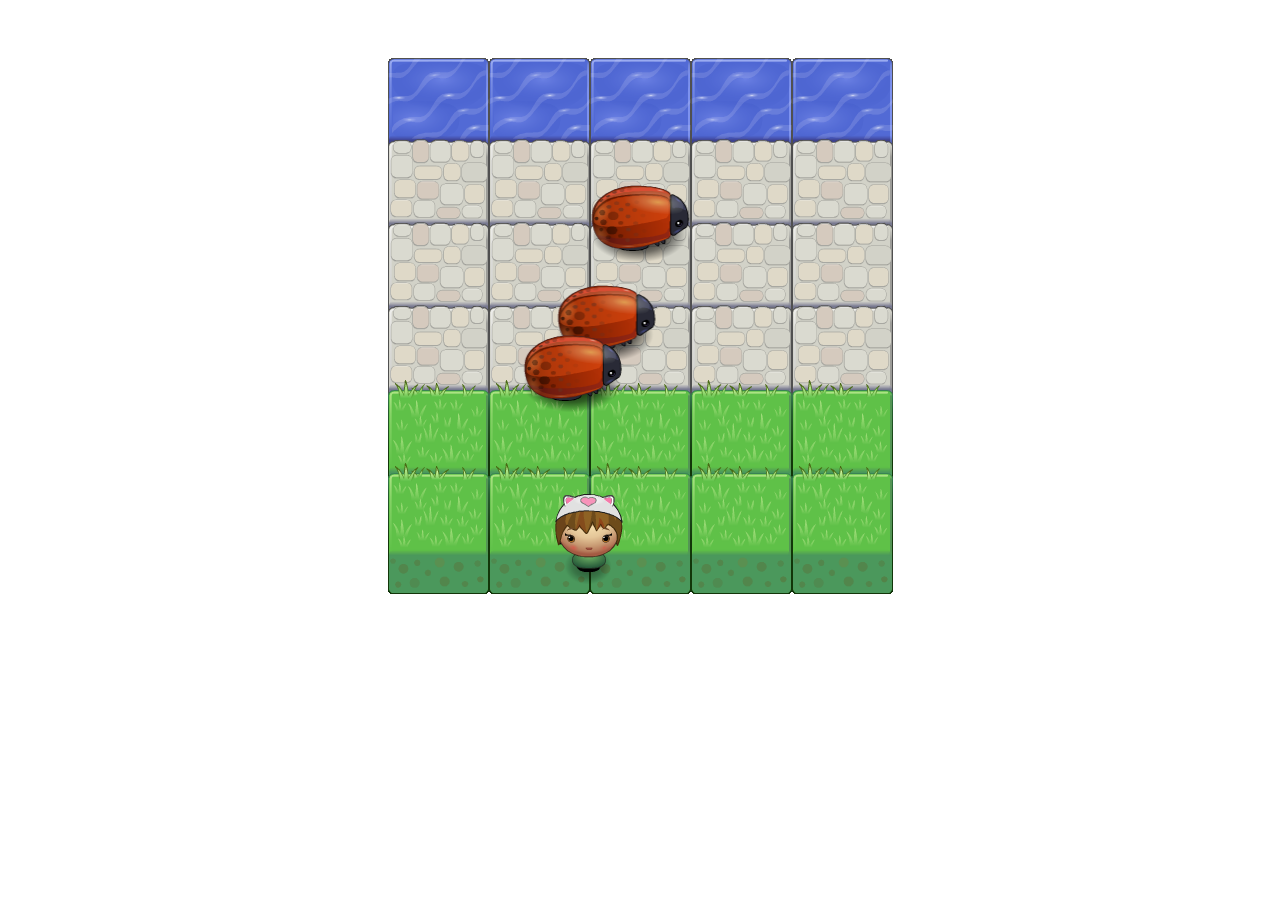
<file: frontend-nanodegree-arcade-game-master/frontend-nanodegree-arcade-game-master/index.html>
<!DOCTYPE html>
<html>
<head>
    <meta charset="UTF-8">
    <title>Effective JavaScript: Frogger</title>
    <link rel="stylesheet" href="css/style.css">
</head>
<body>
   
    <script src="js/resources.js"></script>
    <script src="js/app.js"></script>
    <script src="js/engine.js"></script>
</body>
</html>
</file>
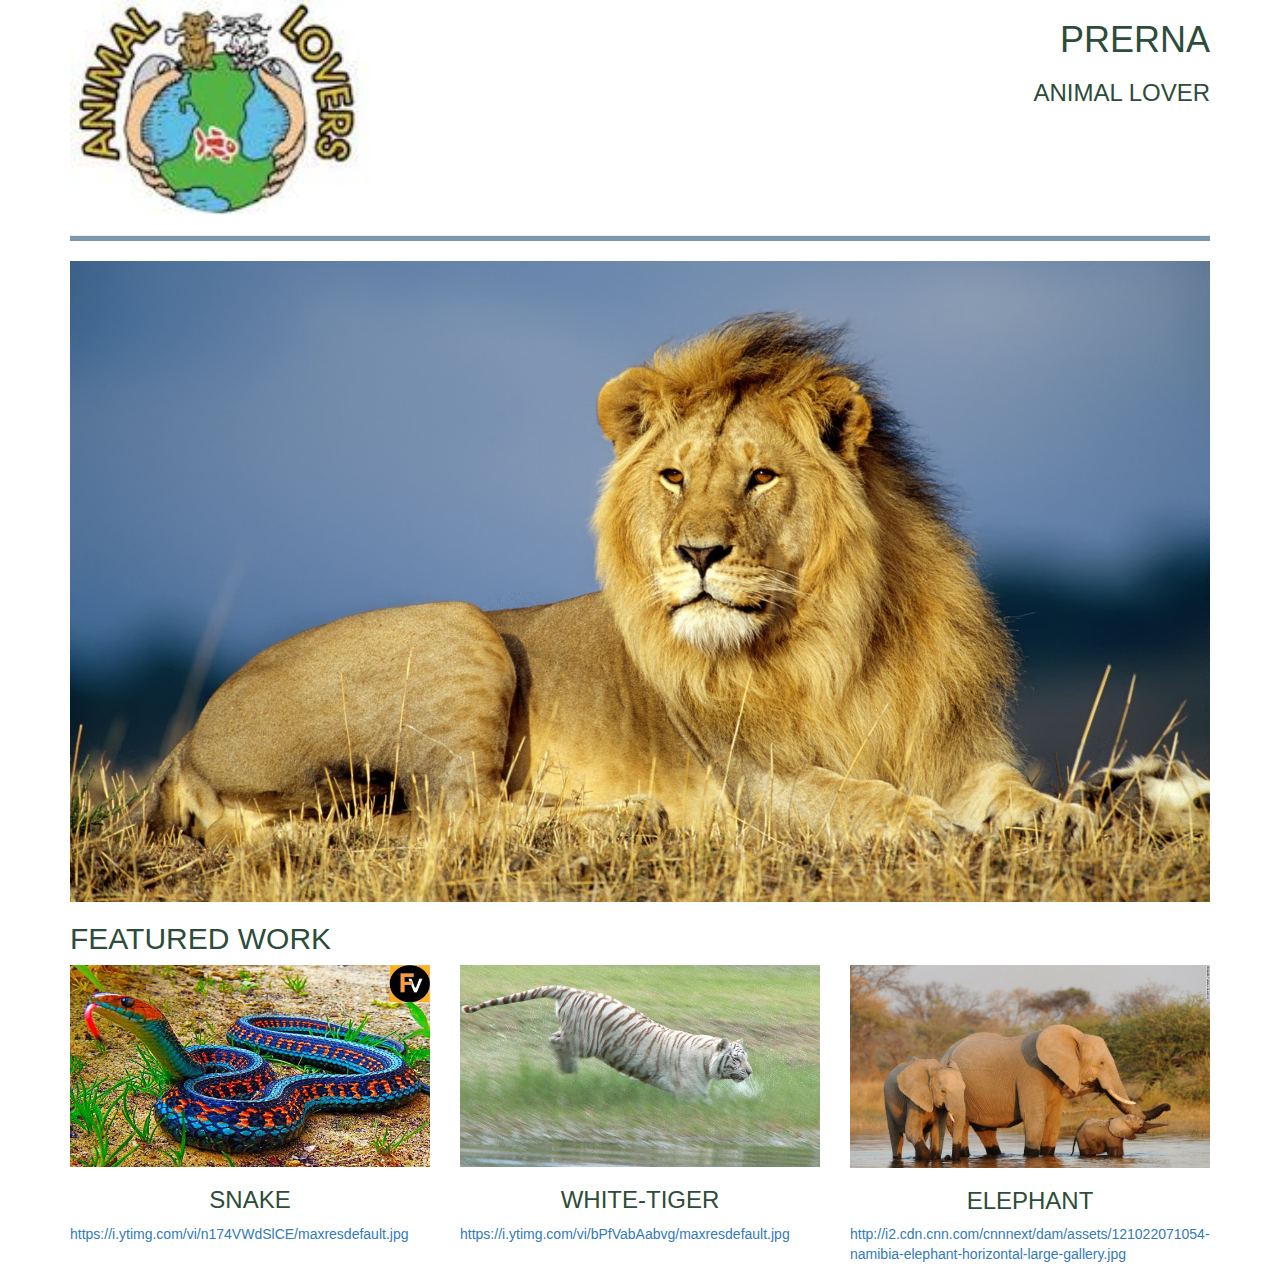
<file: bootstrap/portfolio.html>
<!DOCTYPE html>
<html>

<head>
    <meta charset="utf-8">
    <meta http-equiv="U-XA-Compatible" content="IE=edge">
    <meta name="viewport" content="width=device-width, initial-scale=1">
    <title>portfolio</title>
    <link rel="stylesheet" type="text/css" href="css/bootstrap.css">
    <link href='http://fonts.googleleapis.com/css?family=Lato:100,300'>
    <link rel="stylesheet" href="css/stylesheet.css">

</head>

<body>
    <div class="container ">
        <header class="row">
            <div class="col-md-6">
                <img src="image1.jpeg" alt="logo not found" width="300">
            </div>
            <div class="col-md-6 text-right text-uppercase">
                <h1>prerna</h1>
                <h3 id="heading">Animal lover</h3>
            </div>
        </header>
        <div class="row">
            <div class="col-md-12">
                 <hr>
            </div>
        </div>
        <section class="row">
            <div class="col-md-12">
                <img class="img-responsive " src="lion.jpeg" alt="not found">
            </div>
        </section>
        <div class="row">
            <div class="col-md-12 ">
                <h2 id="heading2">FEATURED WORK</h2>
            </div>
        </div>
        <div class="row">
            <div class="col-md-4 text center">
                <img class="img-responsive" src="snake.png" alt="not found">
                <h3> SNAKE </h3>
                <p><a href="https://i.ytimg.com/vi/n174VWdSlCE/maxresdefault.jpg">https://i.ytimg.com/vi/n174VWdSlCE/maxresdefault.jpg</a>
                </p>
            </div>

            <div class="col-md-4">
                <img class="img-responsive" src="white tiger.png" alt="not found">
                <h3> WHITE-TIGER </h3>
                <p><a href="https://i.ytimg.com/vi/bPfVabAabvg/maxresdefault.jpg">https://i.ytimg.com/vi/bPfVabAabvg/maxresdefault.jpg</a>
                </p>

            </div>
            <div class="col-md-4">
                <img class="img-responsive" src="elephant.png" alt="not found">
                <h3> ELEPHANT </h3>
                <p><a href="http://i2.cdn.cnn.com/cnnnext/dam/assets/121022071054-namibia-elephant-horizontal-large-gallery.jpg">http://i2.cdn.cnn.com/cnnnext/dam/assets/121022071054-namibia-elephant-horizontal-large-gallery.jpg</a>
                </p>
            </div>
        </div>
    </div>


</body>

</html>
</file>
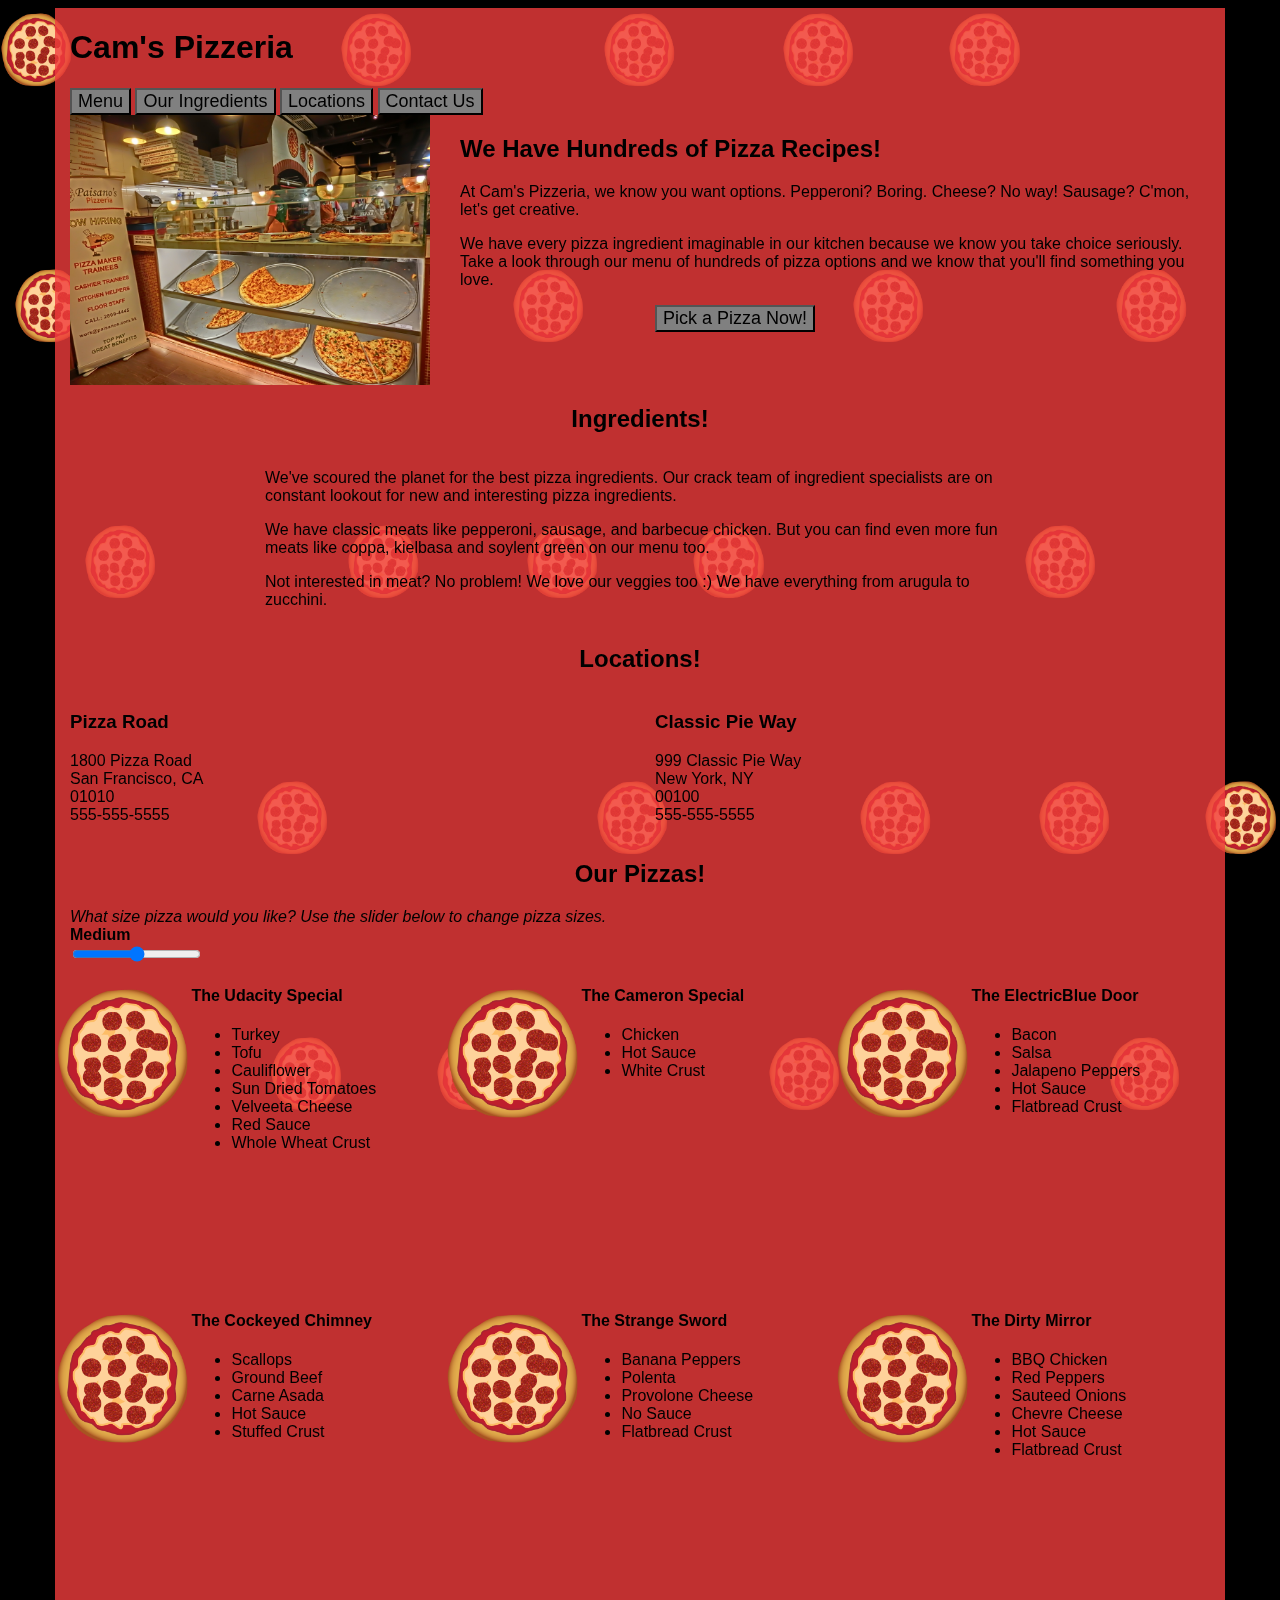
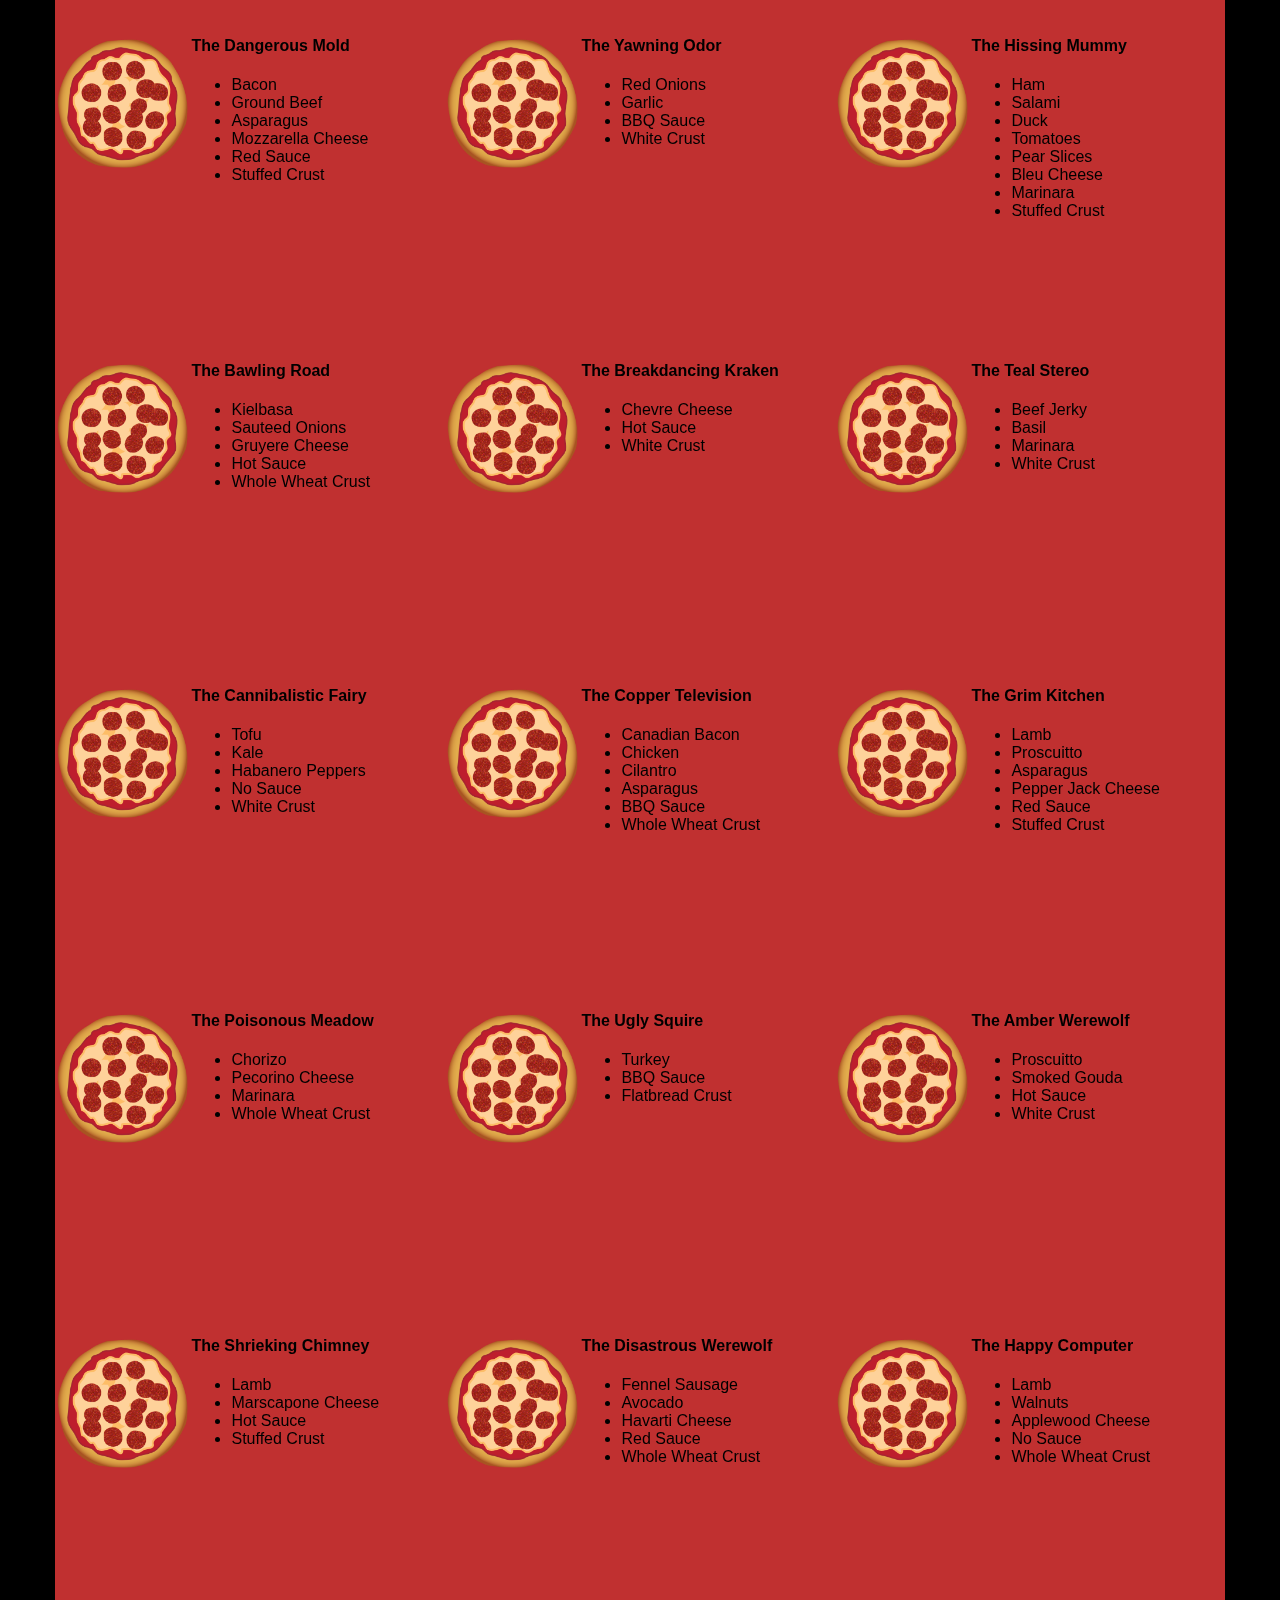
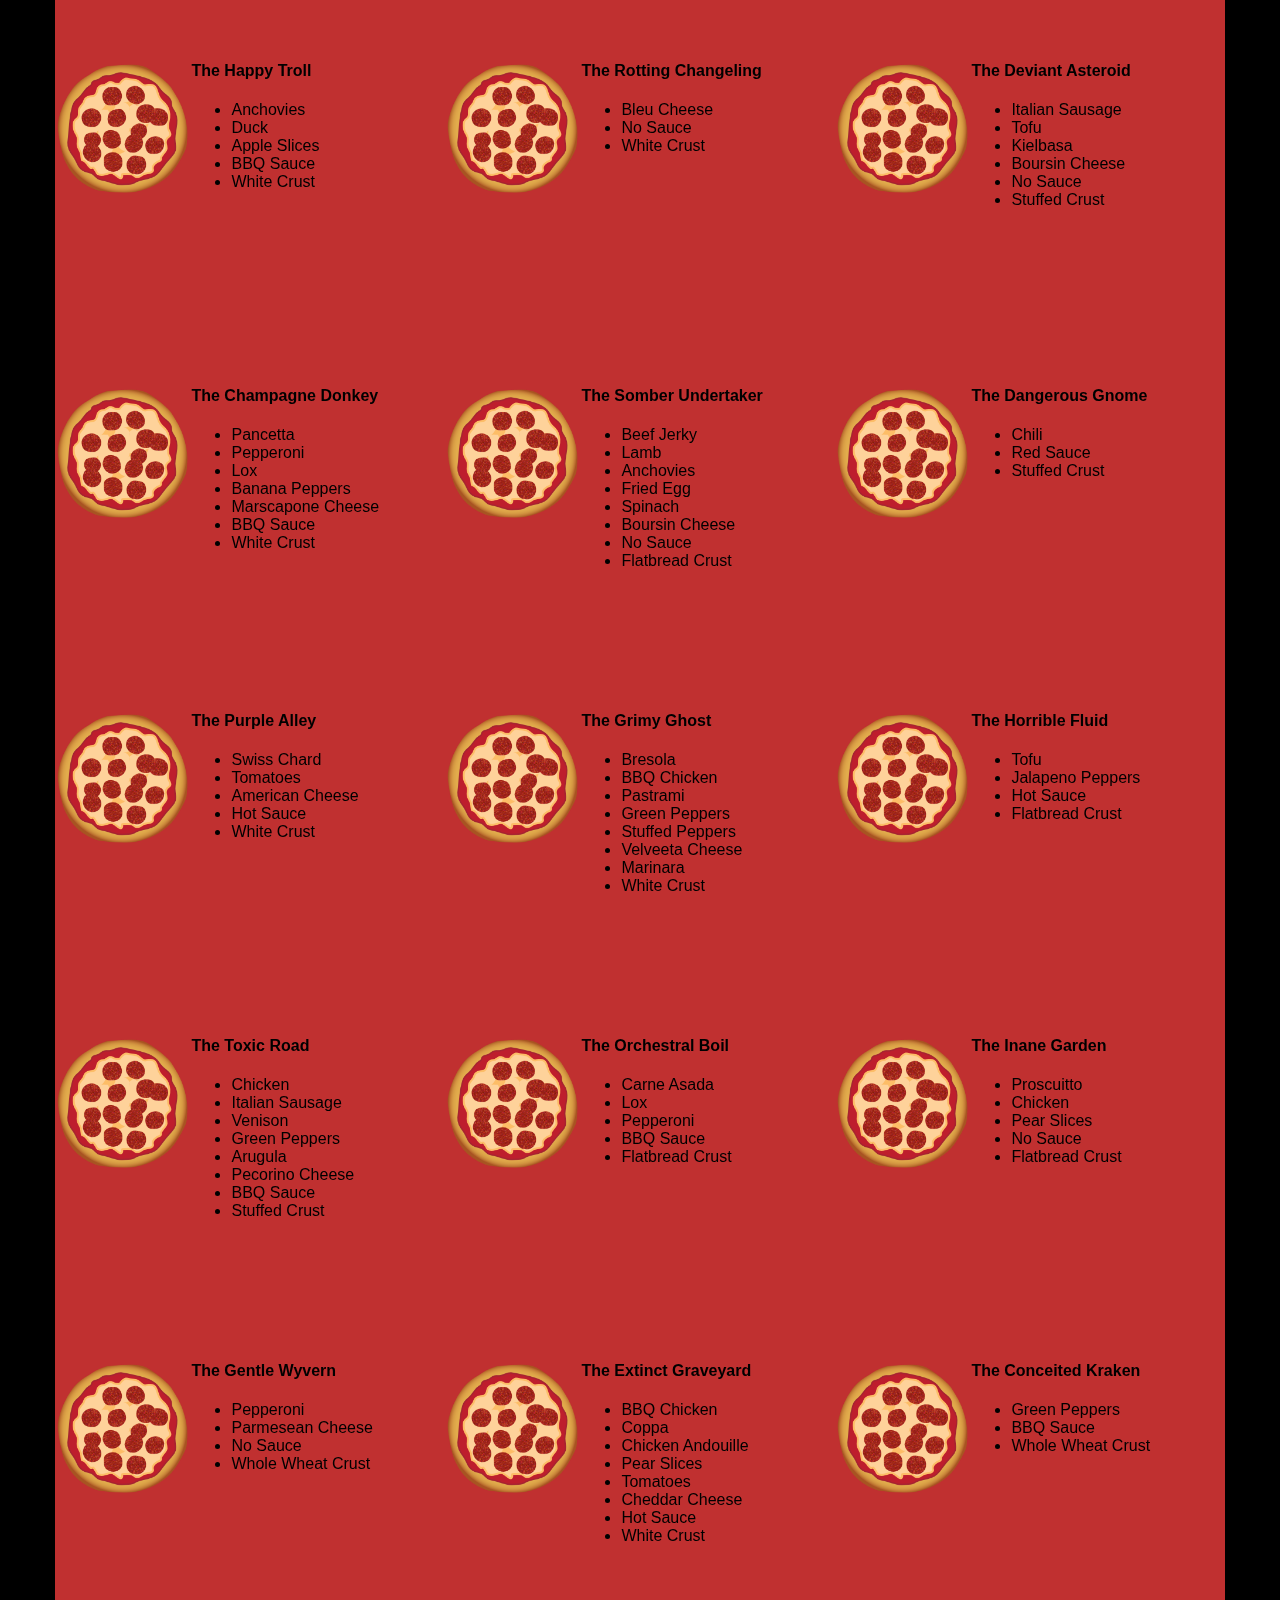
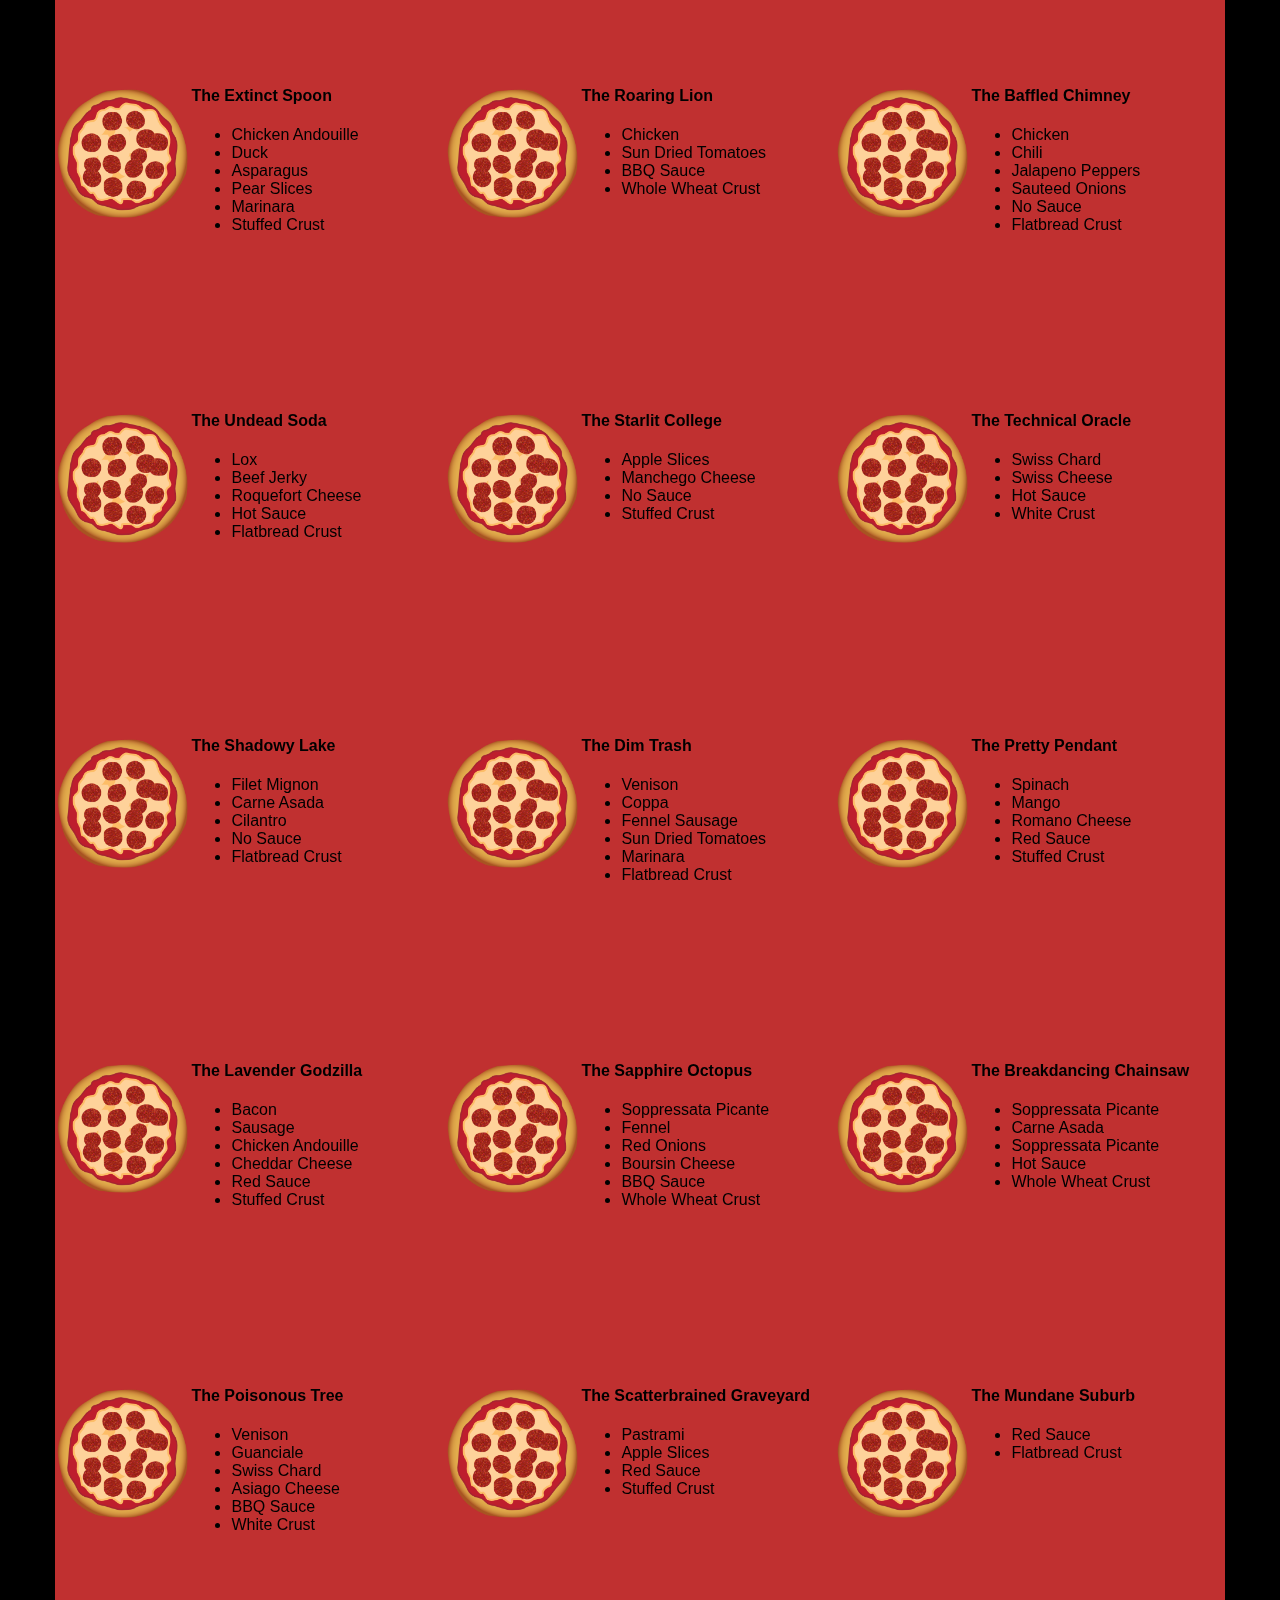
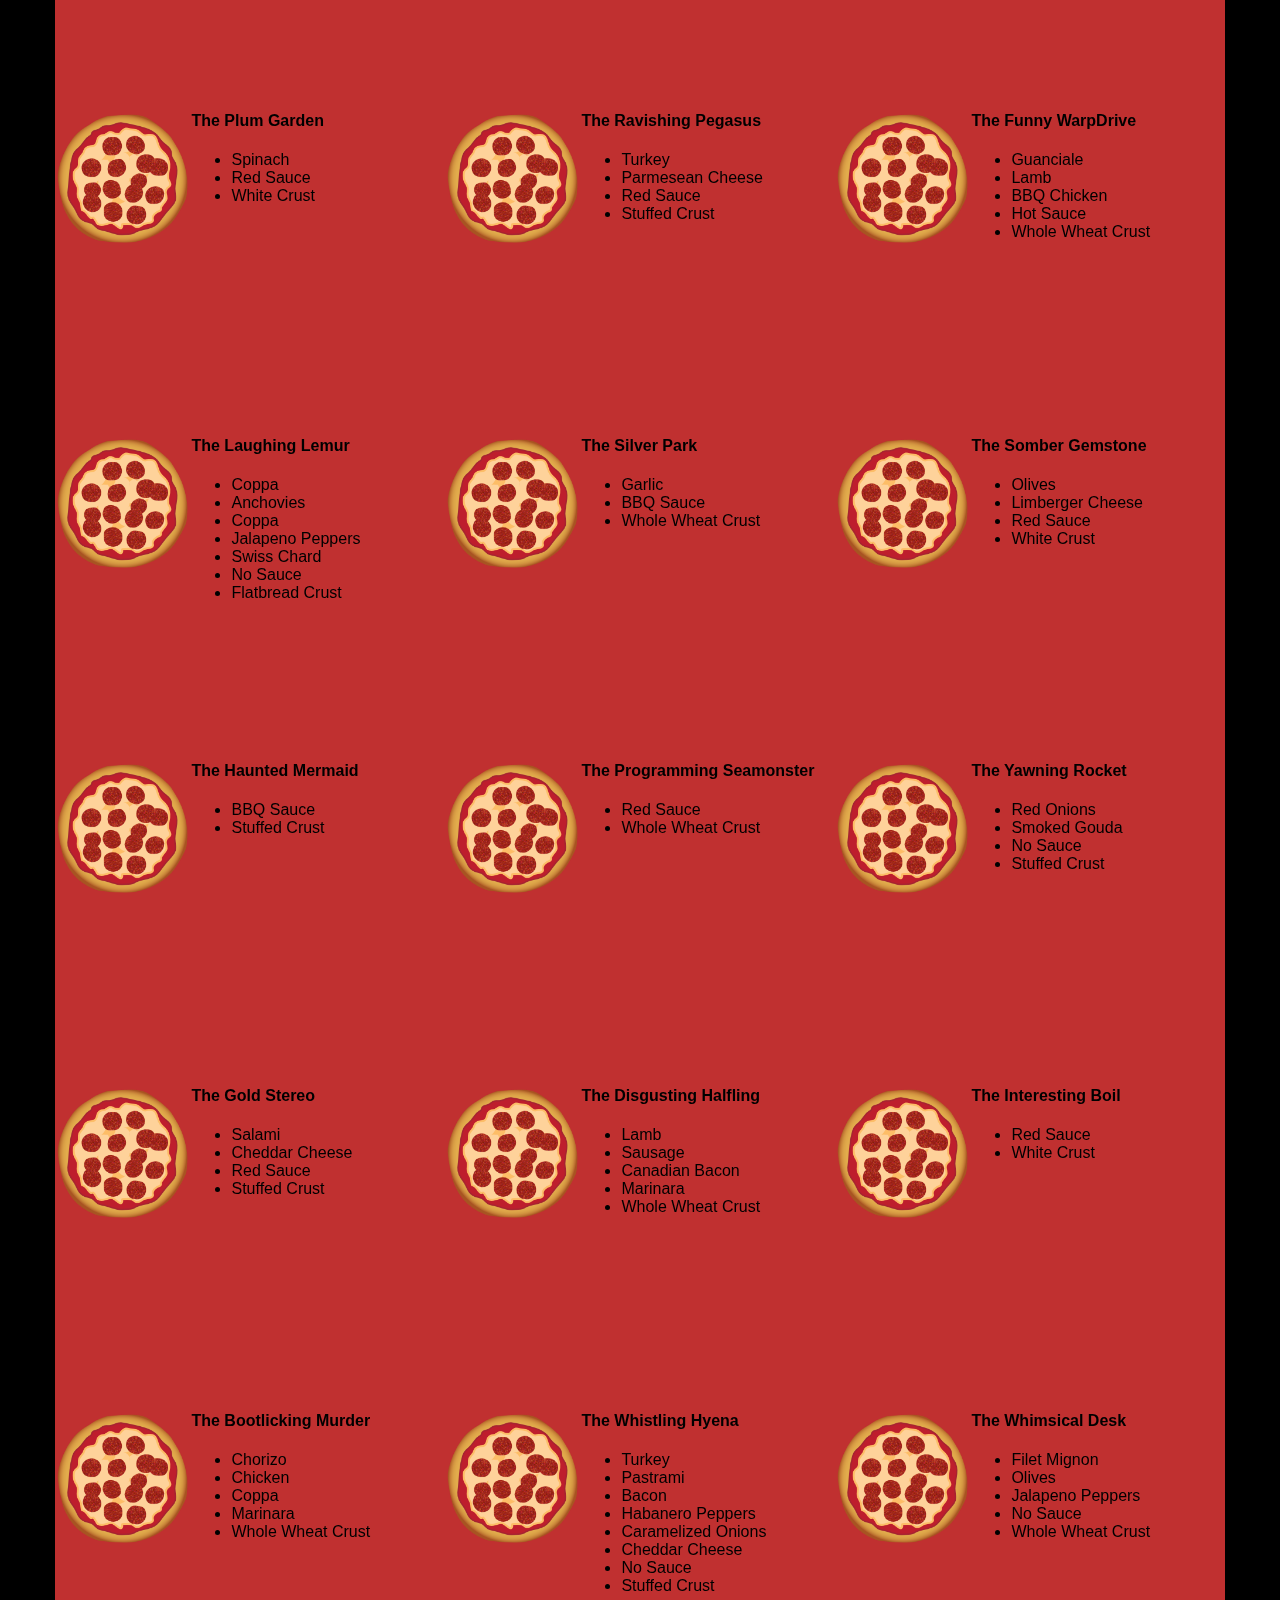
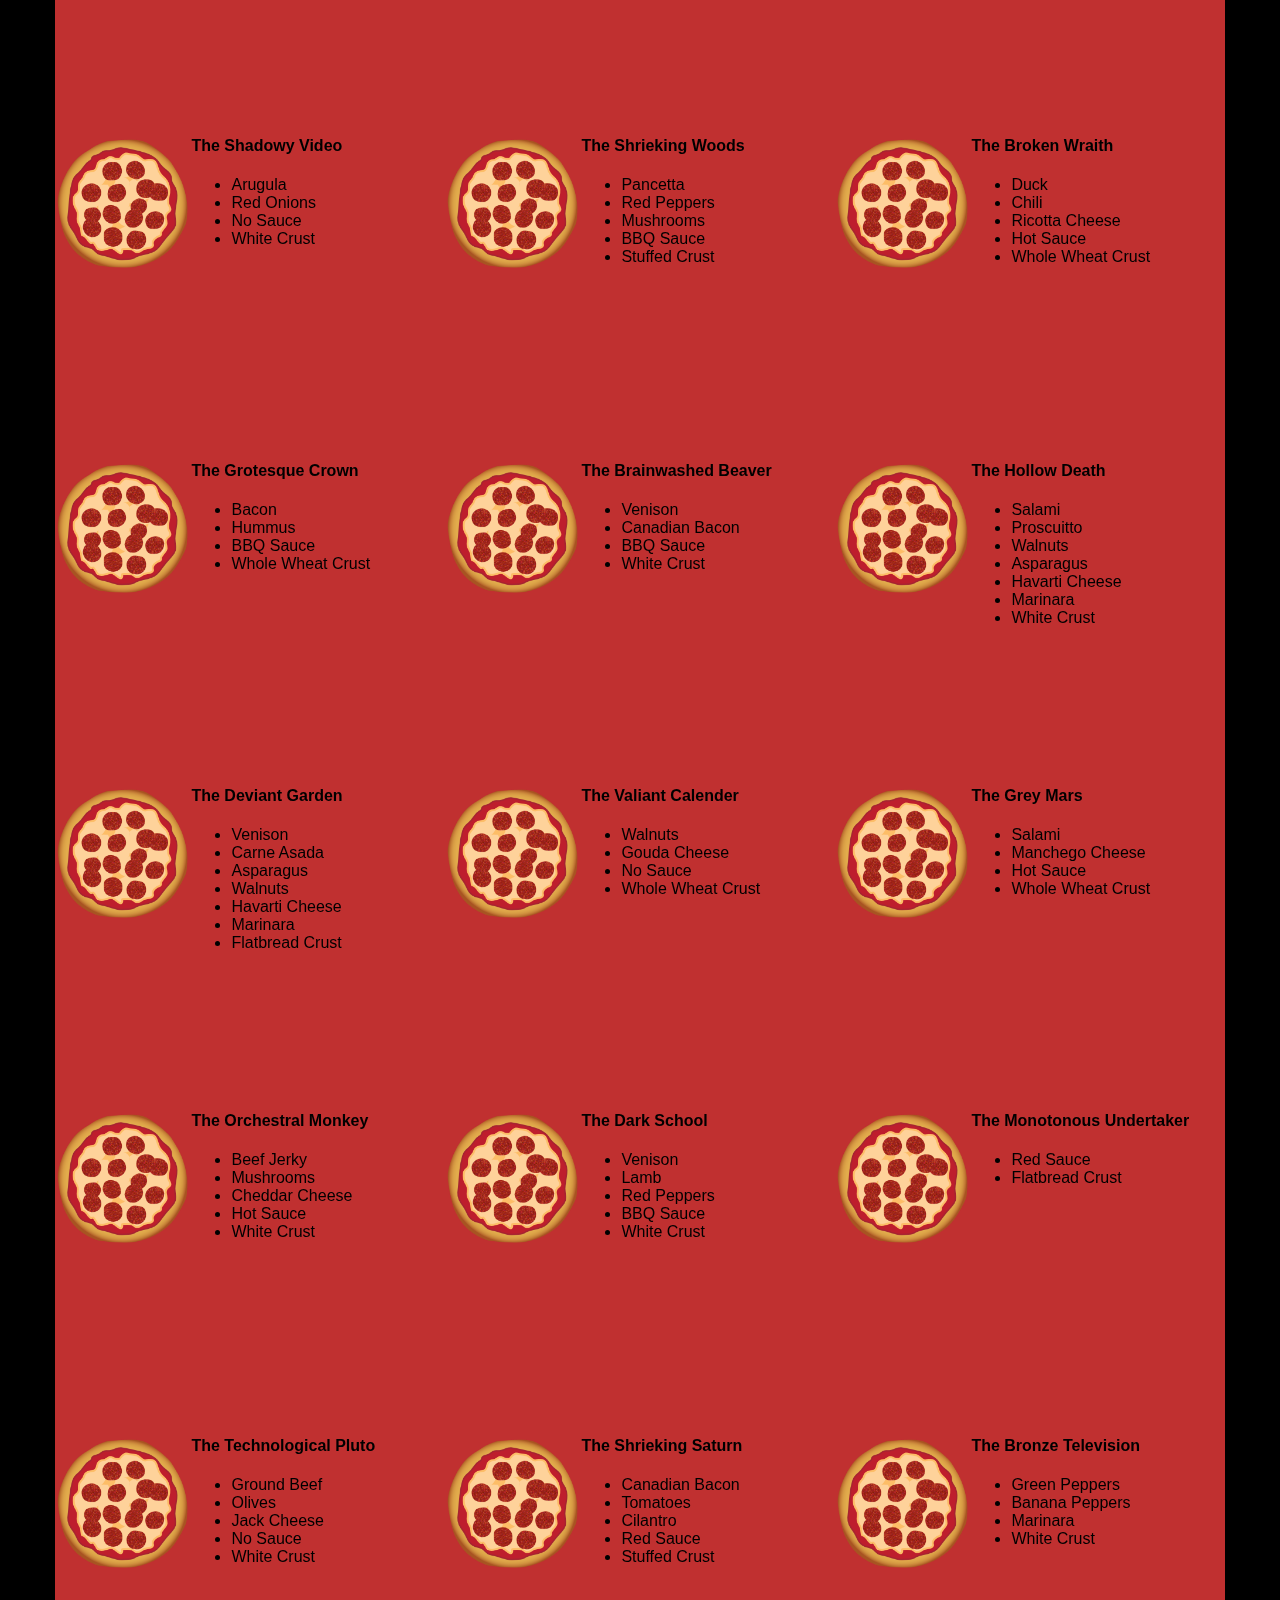
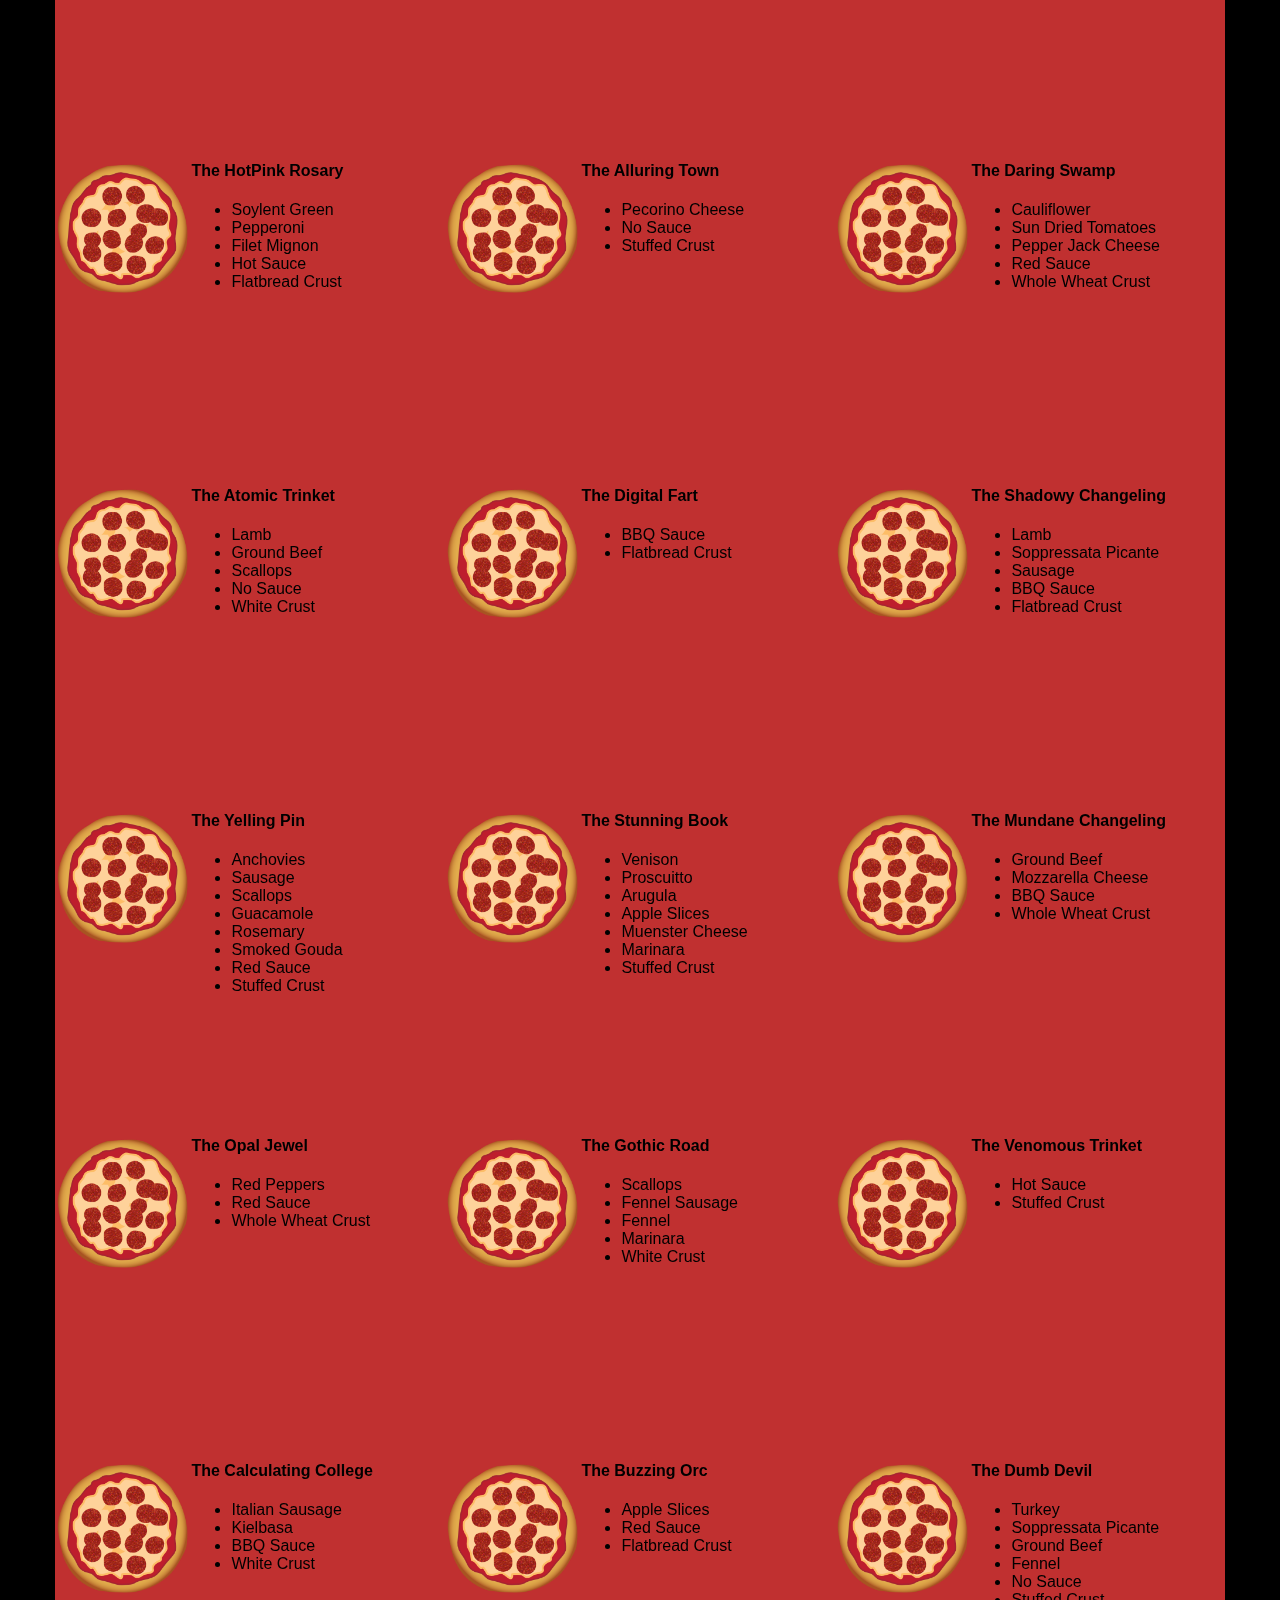
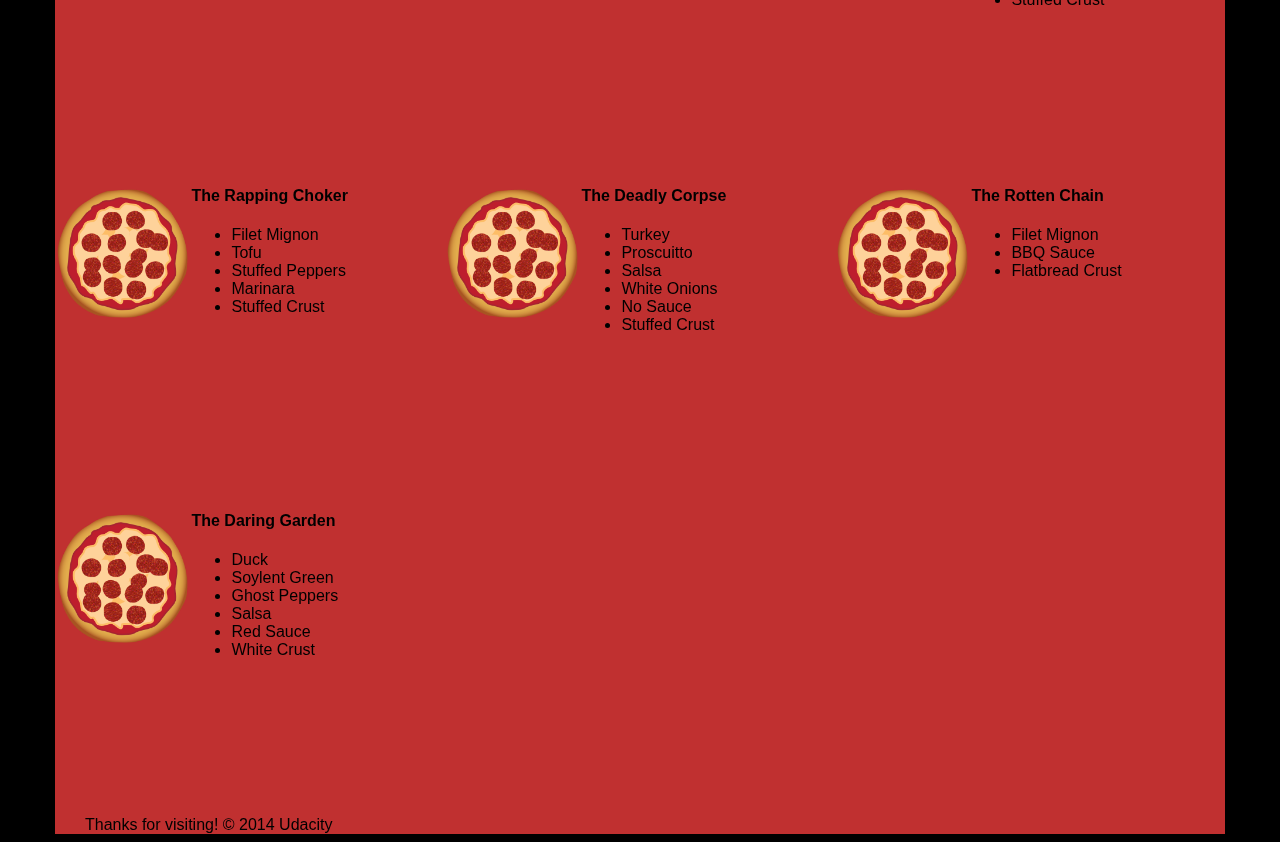
<file: frontend-nanodegree-mobile-portfolio-master/frontend-nanodegree-mobile-portfolio-master/views/pizza.html>
<!DOCTYPE HTML>
<html>
<head>
  <link rel="stylesheet" href="css/style.css">
  <link rel="stylesheet" href="css/bootstrap-grid.css">
</head>

<body>
  <div class="container">
    <div id="header" class="row">
      <div class="col-md-6">
        <div class="row">
          <div class="col-md-12">
            <h1>Cam's Pizzeria</h1>
            <div class="row">
              <div id="menu" class="col-md-12">
                <form action="#randomPizzas">
                  <input type="submit" value="Menu">
                </form>
                <form action="#ingredients">
                  <input type="submit" value="Our Ingredients">
                </form>
                <form action="#locations">
                  <input type="submit" value="Locations">
                </form>
                <form action="#" onsubmit="alert('Thanks for clicking! This button doesn\'t do anything because this is a fake pizzeria :\)')">
                  <input type="submit" value="Contact Us">
                </form>
              </div>
            </div>
          </div>
        </div>
      </div>
      <div id="movingPizzas1" class="col-md-6">
      </div>
    </div>
    <div id="callToAction" class="row">
      <div class="col-md-4">
        <img src="images/pizzeria1.jpg" class="img-responsive"> <!-- Image credit to: http://commons.wikimedia.org/wiki/File:HK_TST_night_%E5%98%89%E8%98%AD%E9%81%93_Granville_Road_restaurant_Paisano's_Pizzeria_pizza_Dec-2013.JPG -->
      </div>
      <div class="col-md-8">
        <div class="row">
          <div class="col-md-12">
            <h2>We Have Hundreds of Pizza Recipes!</h2>
            <p>At Cam's Pizzeria, we know you want options. Pepperoni? Boring. Cheese? No way! Sausage? C'mon, let's get creative.</p>

            <p>We have every pizza ingredient imaginable in our kitchen because we know you take choice seriously. Take a look through our menu of hundreds of pizza options and we know that you'll find something you love.</p>
          </div>
        </div>
        <div class="row">
          <div class="col-md-6 col-md-push-3">
            <form action="#randomPizzas">
              <input type="submit" value="Pick a Pizza Now!">
            </form>
          </div>
        </div>
      </div>
    </div>
    <div id="ingredients" class="row">
      <div class="col-md-8 col-md-push-2">
        <div class="row">
          <div class="col-md-12 centered">
            <h2>Ingredients!</h2>
          </div>
        </div>
        <div class="row">
          <div class="col-md-12">
            <p>We've scoured the planet for the best pizza ingredients. Our crack team of ingredient specialists are on constant lookout for new and interesting pizza ingredients.</p>

            <p>We have classic meats like pepperoni, sausage, and barbecue chicken. But you can find even more fun meats like coppa, kielbasa and soylent green on our menu too.</p>

            <p>Not interested in meat? No problem! We love our veggies too :) We have everything from arugula to zucchini.</p>
          </div>
        </div>
      </div>
    </div>
    <div id="locations" class="row">
      <div class="col-md-12">
        <h2 style="text-align: center">Locations!</h2>
        <div class="row">
          <div class="col-md-6">
            <h3>Pizza Road</h3>
            <p>1800 Pizza Road<br>San Francisco, CA<br>01010<br>555-555-5555</p>
          </div>
          <div class="col-md-6">
            <h3>Classic Pie Way</h3>
            <p>999 Classic Pie Way<br>New York, NY<br>00100<br>555-555-5555</p>
          </div>
        </div>
      </div>
    </div>
    <div id="pizzaGenerator" class="row">
      <div class="col-md-12">
        <h2 style="text-align: center">Our Pizzas!</h2>
        <div class="row">
          <div class="col-md-12">
            <em>What size pizza would you like? Use the slider below to change pizza sizes.</em>
          </div>
          <div id="pizzaSize" class="col-md-6">Medium</div>
          <div class="col-md-12">
            <input id="sizeSlider" type="range" min="1" max="3" value="2" step="1" onchange="resizePizzas(this.value)"></input>
          </div>
        </div>
        <div id="randomPizzas" class="row">
          <div id="pizza0" class="randomPizzaContainer" style="width:33.33%; height: 325px;">
            <div style="width:35%">
              <img src="images/pizza.png" class="img-responsive">
            </div>
            <div style="width:65%">
              <h4>The Udacity Special</h4>
              <ul>
                <li>Turkey</li>
                <li>Tofu</li>
                <li>Cauliflower</li>
                <li>Sun Dried Tomatoes</li>
                <li>Velveeta Cheese</li>
                <li>Red Sauce</li>
                <li>Whole Wheat Crust</li>
              </ul>
            </div>
          </div>
          <div id="pizza1" class="randomPizzaContainer" style="width:33.33%; height: 325px;">
            <div style="width:35%">
              <img src="images/pizza.png" class="img-responsive">
            </div>
            <div style="width:65%">
              <h4>The Cameron Special</h4>
              <ul>
                <li>Chicken</li>
                <li>Hot Sauce</li>
                <li>White Crust</li>
              </ul>
            </div>
          </div>
        </div>
      </div>
    </div>
    <div id="footer" class="col-md-12">Thanks for visiting! &copy; 2014 Udacity</div>
  </div>
  <script type="text/javascript" src="js/main.js"></script>
</body>

</html>
</html>
</file>
<file: frontend-nanodegree-arcade-game-master/frontend-nanodegree-arcade-game-master/css/style.css>
body {
    text-align: center;
    
}
</file>
<file: bootstrap/css/stylesheet.css>
body 
{
	font-family: 'Lato', sans-serif;
	color: #2d4c39;
	font-weight: 300;

}

hr {
	background-color: #7d97ad;
	height: 5px;
}
h3 {
	text-align: center;
}
#heading {
	text-align: right;
}
#heading2 {
text-decoration-color: #7d97ad;
}
</file>
<file: frontend-nanodegree-mobile-portfolio-master/frontend-nanodegree-mobile-portfolio-master/views/css/style.css>
/** {
  outline: 1px solid red !important;
}*/
* {
  -webkit-box-sizing: border-box;
  -moz-box-sizing: border-box;
  -box-sizing: border-box;
}

body {
  font-family: "Trebuchet MS", Helvetica, sans-serif;
  background: black;
}

input {
  background: grey;
  font-size: 18px;
}

form {
  display: inline-block;
}

.centered {
  text-align: center;
}

#pizzaSize {
  font-weight: 800;
}

.mover {
  position: fixed;
  width: 256px;
  z-index: -1;
}

.randomPizzaContainer {
  float: left;
  display: flex;
}

.randomPizzaContainer:after {
  content: "";
  display: table;
  clear:both;
}

 .container {
  background-color: rgba(240, 60, 60, 0.8);
}
</file>
